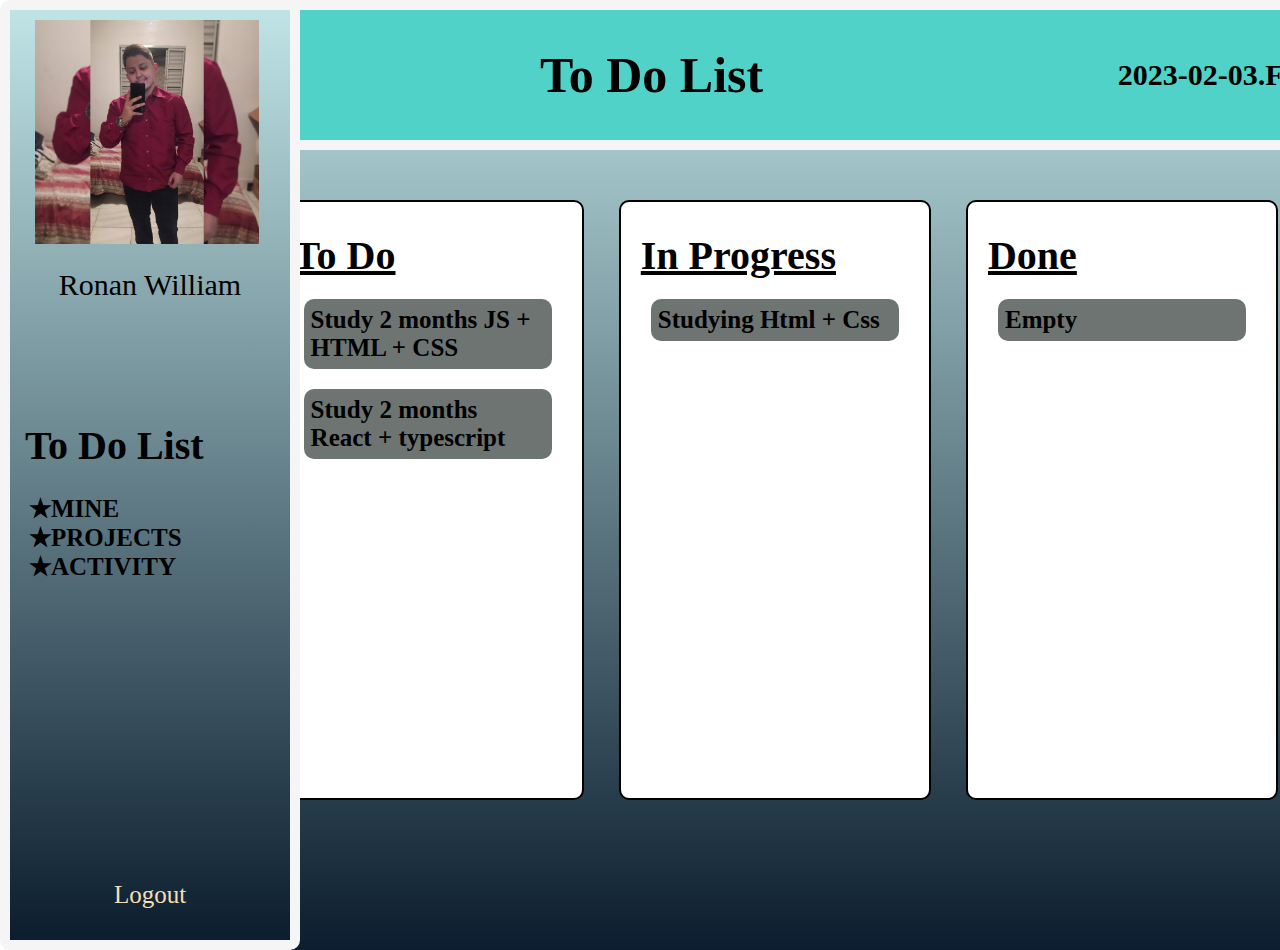
<file: index.html>
<!DOCTYPE html>
<html lang="en">
<head>
    <meta charset="UTF-8">
    <meta name="viewport" content="width=device-width">

    <link rel="stylesheet" href="./src/css/reset.css">
    <link rel="stylesheet" href="./src/css/style.css">
    <link rel="stylesheet" href="./src/css/responsivo.css">

    <link rel="Icon" href="./src/imagens/icone.jpg" type="image/x-icon">
    <title>To Do</title>
</head>
<body>

    <main>
        <div class="box">

            <header>

                <h1>To Do List</h1>
                <p>2023-02-03.Frid</p>

            </header> 

            <ul class="levels">
                <li class="type">
                    <h2>To Do</h2>
                    <p>Study 2 months JS + HTML + CSS</p>
                    <p>Study 2 months React + typescript</p>
                    
                </li>
                <li class="type"> 
                    <h2>In Progress</h2>
                    <p>Studying Html + Css</p>

                </li>
                <li class="type">    
                    <h2>Done</h2>
                    <p>Empty</p>
                
                </li>
            </ul>

            

        </div>

        <section>

            <img src="./src/imagens/my_photo.jpeg" alt="my_photo" class="my_photo">

            <p>Ronan William</p>

            
           
            <h4>To Do List</h4>
            
                <nav class="navigation">
                    <ul>
                        <li><a href="https://github.com/rwgit2023/rwgit2023"> ✭Mine</a></li>
                        <li><a href="https://github.com/rwgit2023"> ✭Projects</a></li>
                        <li><a href="https://github.com/rwgit2023"> ✭Activity</a></li>
                    </ul>
                </nav>                
            
    
         
            
            <p class="fim">Logout</p>
                    
        </section>

    </main>

</body>
</html>
</file>
<file: src/css/style.css>
.box{

    width: 90%;
    margin-left: 200px;
    height: 950px; 
    box-sizing: border-box;
    border: none;
    /* border-radius: 10px; */
    background: linear-gradient(rgb(191, 228, 230), rgb(11, 29, 46));

    

   
}



.levels{

    width: 1040px;
    margin: 0 auto;
    padding: 50px 0;
    

}

.levels li{

    display: inline-block;
    vertical-align: top;
    background: white;
    border-radius: 10px;
    text-align: left;
    width: 30%;
    height: 600px;
    padding: 30px 20px;
    box-sizing: border-box;
    border: solid 2px;
    font-size: 18px;
    margin: 0 1.5%; 
}



header{

    box-sizing: border-box;
    border-radius: 10px;
    border:solid 10px whitesmoke;
    height: 150px;
    width: 100%;
    display: flex;
    justify-content: space-between;
    align-items: center;
    background: linear-gradient(rgb(80, 210, 200));
}

.box h1{
    font-size: 50px;
    margin: 0 0 0 330px;
    color: black;
}

header p{
    text-align: right;
    margin: 0 20px 0 0;
    font-size: 30px;
    font-weight: bold;
    color: black;
    
}

.type h2{
    font-size: 40px;
    margin: 0 0 15px 0;
    font-weight: bold;
    text-decoration: underline;

}



.type p{
    background: rgb(110, 116, 113);
    box-sizing: border-box;
    border: none;
    margin: 20px 10px;
    border-radius: 10px;
    font-size: 25px;
    font-weight: bold;
    padding: 7px 7px;
    

}

section{
    box-sizing: border-box;
    border-radius: 10px;
    width: 300px;
    height: 950px;
    border: none;
    background: linear-gradient(rgb(191, 228, 230), rgb(11, 29, 46));
    position: absolute;
    top: 0px;
    border: solid 10px whitesmoke;

    

}

section .my_photo{
    
    width: 80%; 
    margin: 10px 25px ;  



}

section .my_photo:hover{
    opacity: 0.7;
}

section h3{

    font-size: 20px;
    margin: 50px 20px;
    font-weight: bolder;
    color: black;
}

section p{
    font-size: 30px;
    margin: 10px auto;
    text-align: center;
    color: black;
    
}

section h4{
    margin: 120px 15px 25px 15px;
    font-size: 40px;
    color: black;
    
}

.navigation li{


    text-transform: uppercase;
    font-size: 25px;
    text-transform: uppercase;
    font-weight: bold;
    margin-left: 20px;
    
}

.navigation li a{
    color: black;
    
}


.fim{
    color: wheat;
    margin: 300px auto;
    font-size: 25px;
}
</file>
<file: src/css/responsivo.css>
@media (max-width: 1200px) {
    body {
       background-color: #f44336;
    }

    .fundo-video {
        display: none;
    }

    .container {
        flex-wrap: wrap;
        justify-content: center;
        height: auto;
        gap: 30px;
    }

    .container .mario {
        max-width: 50%;
    }

    .container .informacoes {
        display: flex;
        align-items: center;
        flex-direction: column;
    }

    .container .descricao {
        color: #ffffff;
        text-align: center;
    }

    .container .botao-trailer {
        background-color: #263238;
    }
}

@media (max-width: 500px) {
    .cabecalho {
        flex-wrap: wrap;
        justify-content: center;
        gap: 10px;
    }

    .container .imagem-titulo {
        max-width: 75%;
    }

    .modal .fechar-modal {
        width: 30px;
        line-height: 30px;
    }

    .modal #video {
        width: 300px;
        height: 169px;
    }
}

@media (max-width: 376px) {
    .modal #video {
        width: 250px;
        height: 140px;
    }
}
</file>
